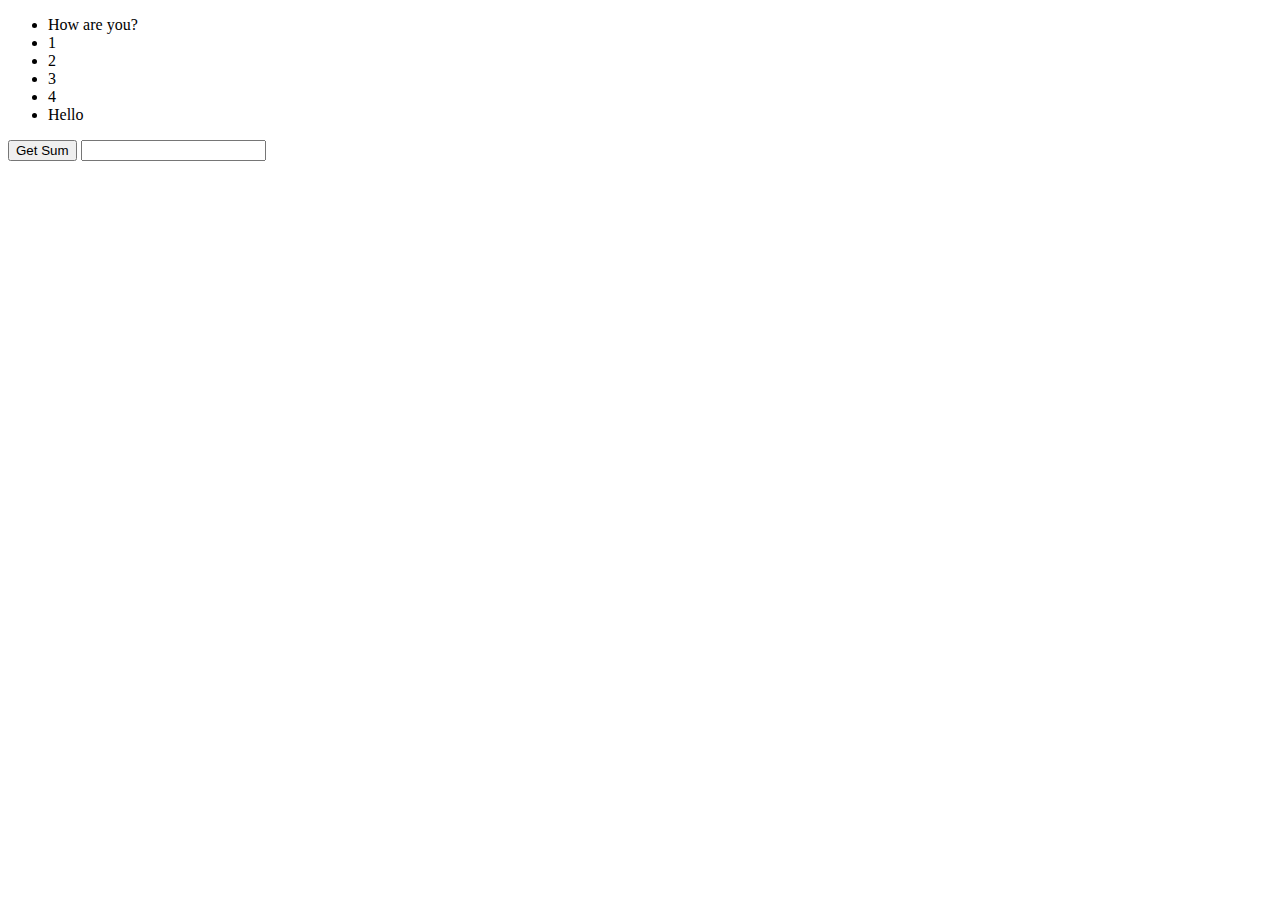
<file: Hw9/index.html>
<!DOCTYPE html>
<html lang="en">
<head>
    <meta charset="UTF-8">
    <meta name="viewport" content="width=device-width, initial-scale=1.0">
    <title>Document</title>
</head>
<body>
<ul id='ulList'>
    <li class="li">How are you?</li>
    <li class="li">1</li>
    <li class="li">2</li>
    <li class="li">3</li>
    <li class="li">4</li>
    <li class="li">Hello</li>
</ul>
<button id='sum'>Get Sum</button>
<input type="text" id="inp">
<script src="script.js"></script>
</body>
</html>
</file>
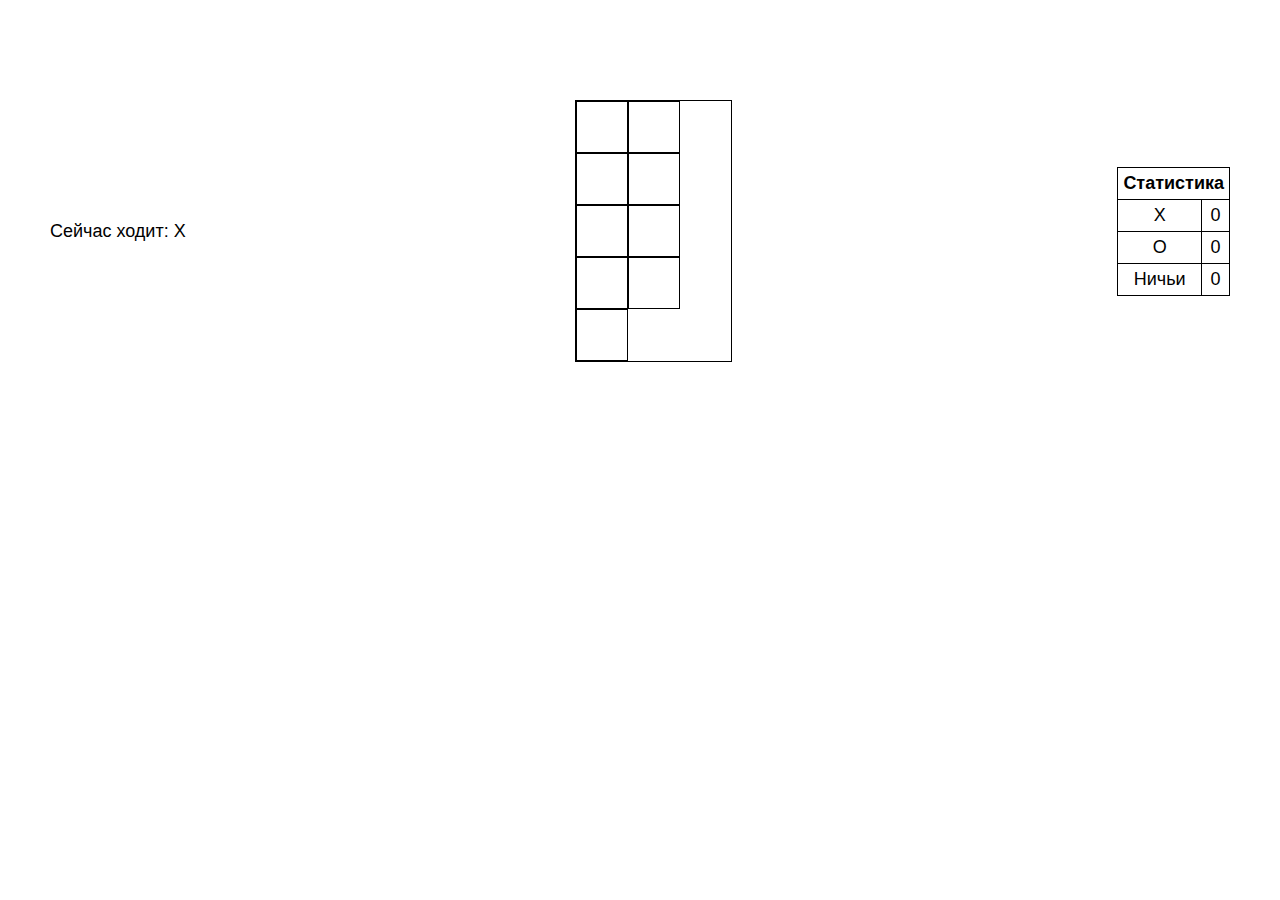
<file: tic-tac-toe/index.html>
<!DOCTYPE html>
<html lang="en">
<head>
    <meta charset="UTF-8">
    <meta name="viewport" content="width=device-width, initial-scale=1.0">
    <title>Tik tak toe</title>
    <link rel="stylesheet" href="style.css">
</head>
<body>
<div class="content">
    <div class="currentPlayer">
        <span>Сейчас ходит: <span id="curPlayer">X</span></span>
    </div>
    <div id="area"></div>
    <div class="stat">
        <table>
            <th colspan="2">Статистика</th>
            <tr>
                <td>X</td>
                <td><span id="sX">0</span></td>
            </tr>
            <tr>
                <td>O</td>
                <td><span id="sO">0</span></td>
            </tr>
            <tr>
                <td>Ничьи</td>
                <td><span id="sD">0</span></td>
            </tr>
        </table>
    </div>
    <script src="script.js"></script>
</div>
</body>
</html>
</file>
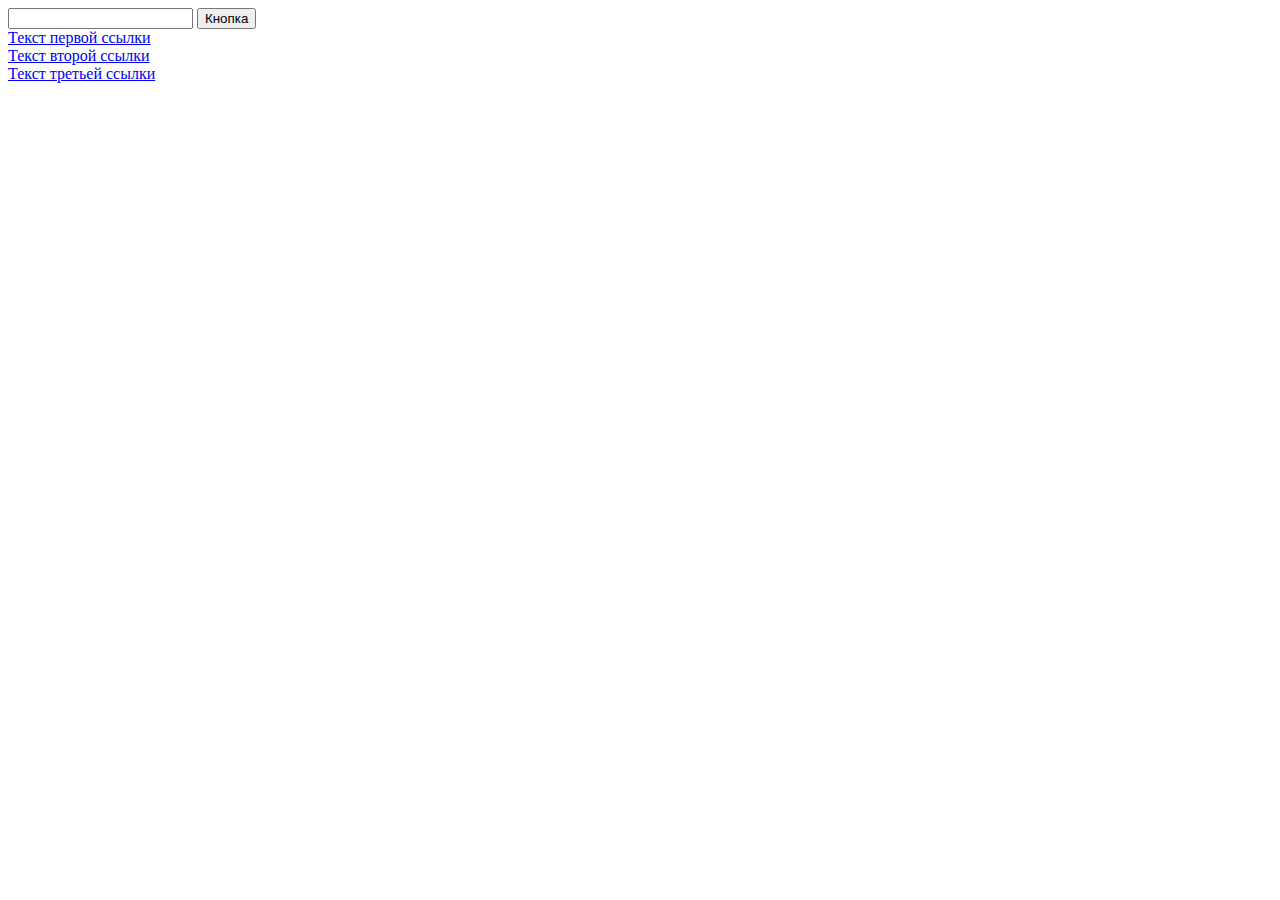
<file: hw8/1-5/index.html>
<!DOCTYPE html>
<html lang="en">
<head>
    <meta charset="UTF-8">
    <meta name="viewport" content="width=device-width, initial-scale=1.0">
    <link rel="stylesheet" href="style.css">
    <title>hw8</title>
</head>
<body>
<input type="text" id='input'>
<button id="button">Кнопка</button>

<div>
    <a href="https://www.google.com/" title="">Текст первой ссылки</a>
</div>
<div>
    <a href="https://www.apple.com/" title="">Текст второй ссылки</a>
</div>
<div>
    <a href="https://www.youtube.com/" title="">Текст третьей ссылки</a>
</div>
<script src="script.js"></script>
</body>
</html>
</file>
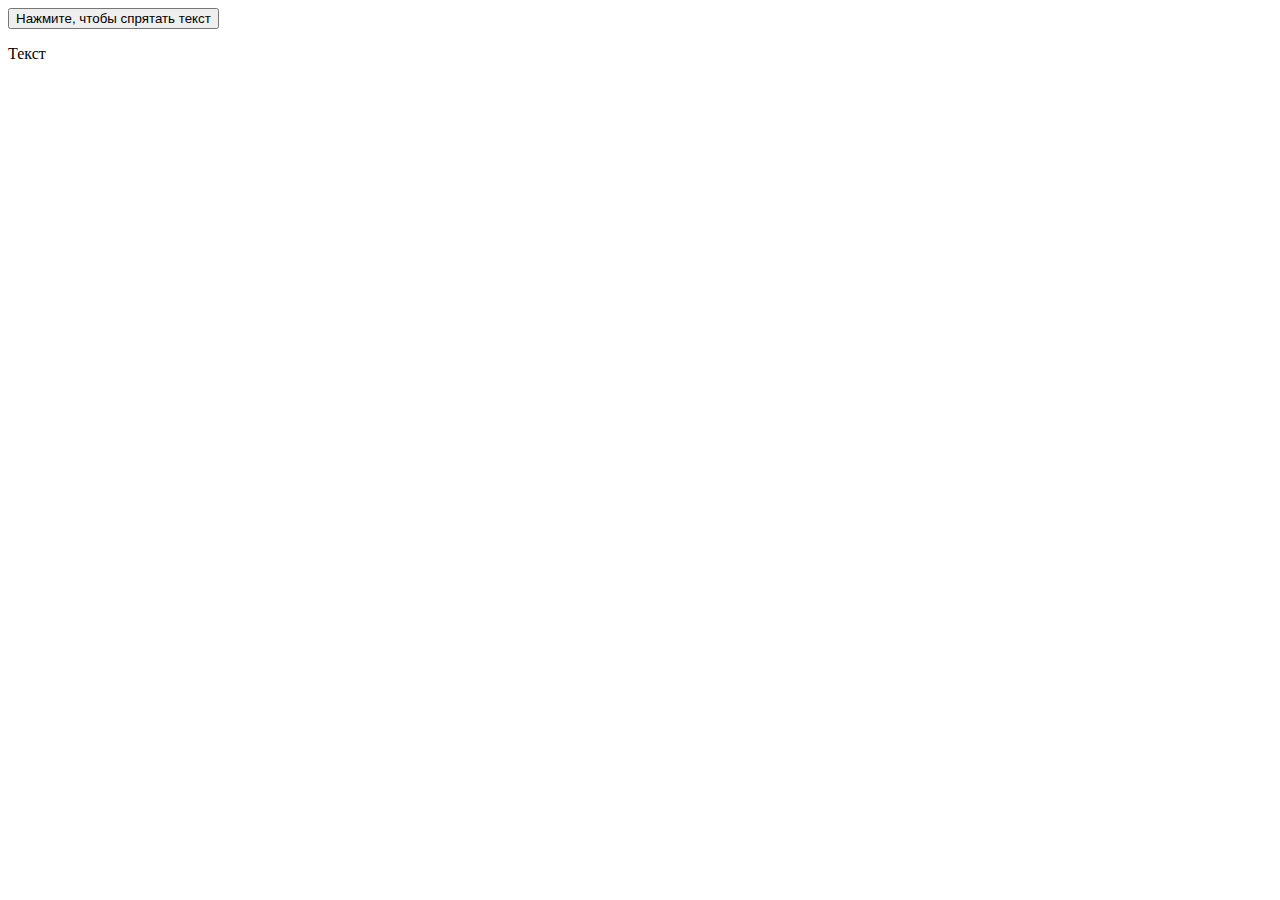
<file: hw8/6 задание/index6.html>
<!DOCTYPE html>
<html lang="en">
<head>
    <meta charset="UTF-8">
    <meta name="viewport" content="width=device-width, initial-scale=1.0">
    <title>Задание 6</title>
</head>
<body>
<div id="myDiv">
    <button id="button">Нажмите, чтобы спрятать текст</button>
    <p id="p">Текст</p>
</div>
<script src="script6.js"></script>
</body>
</html>
</file>
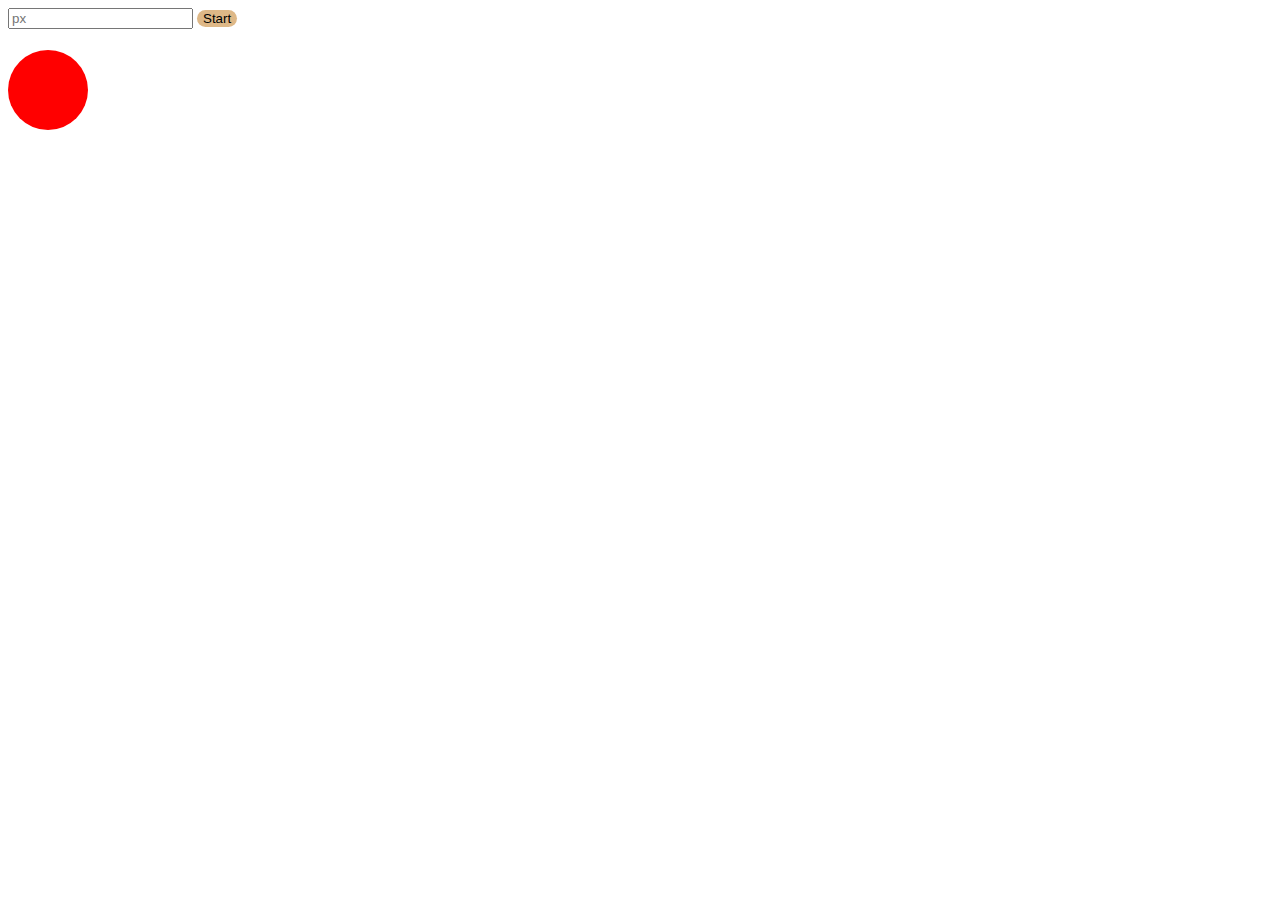
<file: hw8/7 задание(не готово)/index7.html>
<!DOCTYPE html>
<html lang="en">
<head>
    <meta charset="UTF-8">
    <meta name="viewport" content="width=device-width, initial-scale=1.0">
    <title>7</title>
    <link rel="stylesheet" type="text/css" href="style7.css">
</head>
<body>
<div id="div">
    <input type="text" placeholder="px" id="input">
    <button id="button">Start</button>
    <div id="circle"></div>
</div>
<script src="script7.js"></script>
</body>
</html>
</file>
<file: tic-tac-toe/style.css>
* {
    margin: 0;
    padding: 0;
}

.content {
    display: flex;
    margin: 100px 50px 50px 50px;
    font-family: sans-serif;
}

#area {
    width: 155px;
    border: 1px solid #000;
    margin: 0 auto;
    font-size: 0;
}

.cell {
    width: 50px;
    height: 50px;
    line-height: 50px;
    text-align: center;
    display: inline-block;
    font-size: 26px;
    border: 1px solid #000;
    cursor: pointer;
    vertical-align: middle;
    transition: background .1s;
}

.cell:hover {
    background-color: #F1F1F1;
}

.currentPlayer {
    width: 140px;
    font-size: 18px;
    display: flex;
    align-items: center;
}

.stat {
    display: flex;
    align-items: center;
    font-size: 18px;
}

.stat table {
    border-collapse: collapse;
}

.stat table, .stat th, .stat td {
    border: 1px solid #000;
    padding: 5px;
    text-align: center;
}
</file>
<file: hw8/1-5/style.css>
.image {
    width: 100px;
    height: 100px;
}

a > span {
    text-decoration: none;
    font-size: 0.8em;
    opacity: 0.5;
    color: #000
}
</file>
<file: hw8/7 задание(не готово)/style7.css>
#circle {
    position: absolute;
    border-radius: 50%;
    background-color: red;
    width: 5em;
    height: 5em;
    top: 50px
}

#button {
    border: rgb(222,184,135);
    background-color: rgb(222,184,135);
    border-radius: 10px;
}
</file>
